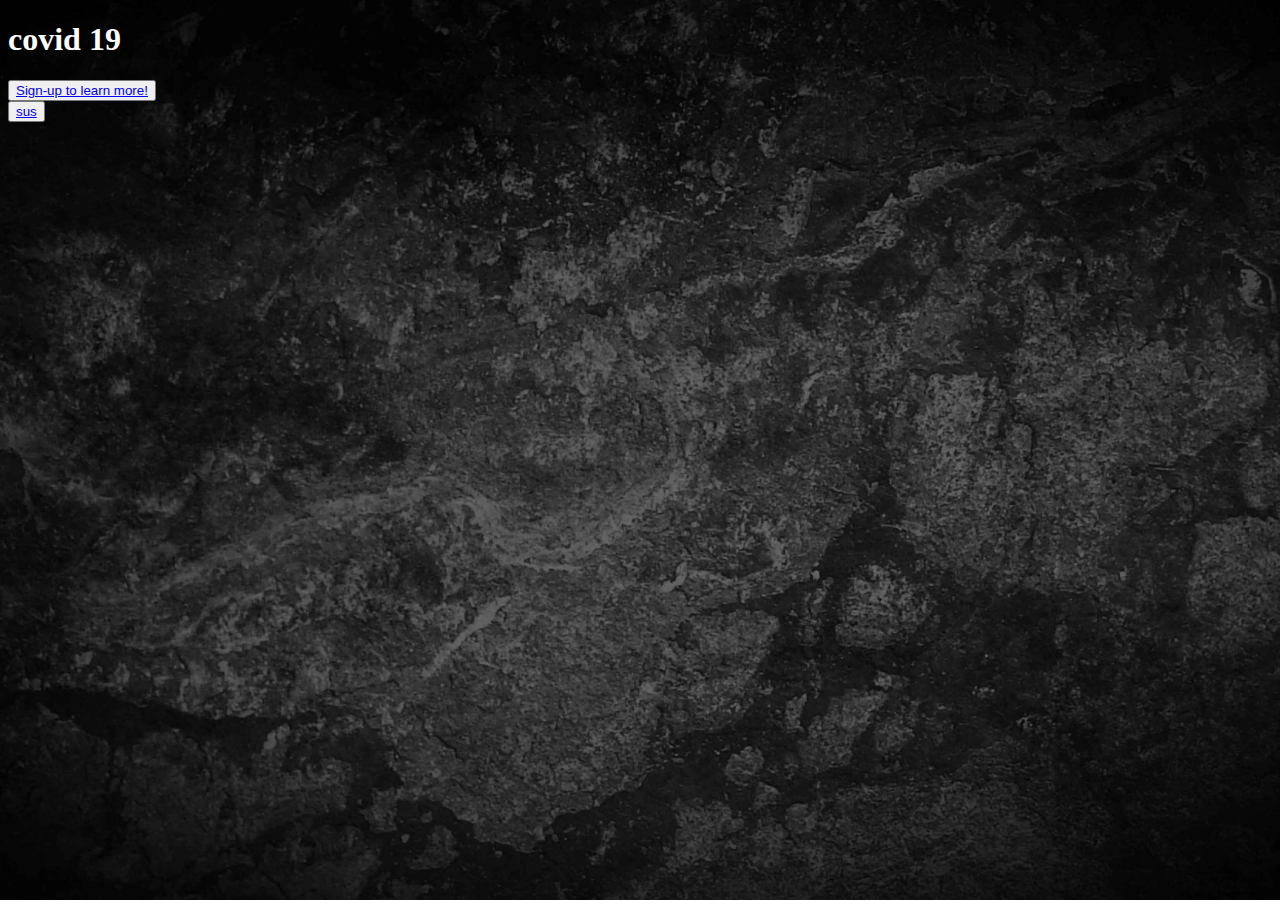
<file: index.html>
<!DOCTYPE html>
<html>
<head>
<title> Landing Page </title>
<!-- Meta Tags -->
<meta charset="utf-8">
<meta name="viewport" content="width=device-width, initial-scale=1, shrink-to-fit=no">
<link href="https://cdn.jsdelivr.net/npm/bootstrap@5.0.0-beta2/dist/css/bootstrap.min.css" rel="stylesheet" integrity="sha384-BmbxuPwQa2lc/FVzBcNJ7UAyJxM6wuqIj61tLrc4wSX0szH/Ev+nYRRuWlolflfl" crossorigin="anonymous">
<link rel="stylesheet" href = "style2.css"
<div class = "container-fluid d-flex align-items-center h-100">
      <div class = "row align-items-center col-12-lg-">
        <header class = "text-center col-12">
          <h1 class = "text-uppercase"> covid 19 </h1>
        </header>
        <div class = "buffer col-12"></div>
          <div class = "buffer col-12"></div>
        <section class = "text-center col-12">
          <button type="button" class="btn btn-lg btn-outline-secondary shadow-sm"><a href ="form.html">Sign-up to learn more!</a></button>
        </section>
          <div class = "buffer"></div>
        <section class = "text-center col-12">
          <button type="button" class="btn btn-lg btn-outline-secondary shadow-sm"><a href ="1.html">sus</a></button>
        </section>
    </div>
    </div>
  </body>
</html>
</file>
<file: style2.css>
body, html {
	width:100%;
	height: 100%;
	background: url(imgg.jpg) no-repeat center center fixed;
	-webkit-background-size: cover;
	-moz-background-size: cover;
	background-size: cover;
}
 header {
	 color: white;
 }
</file>
